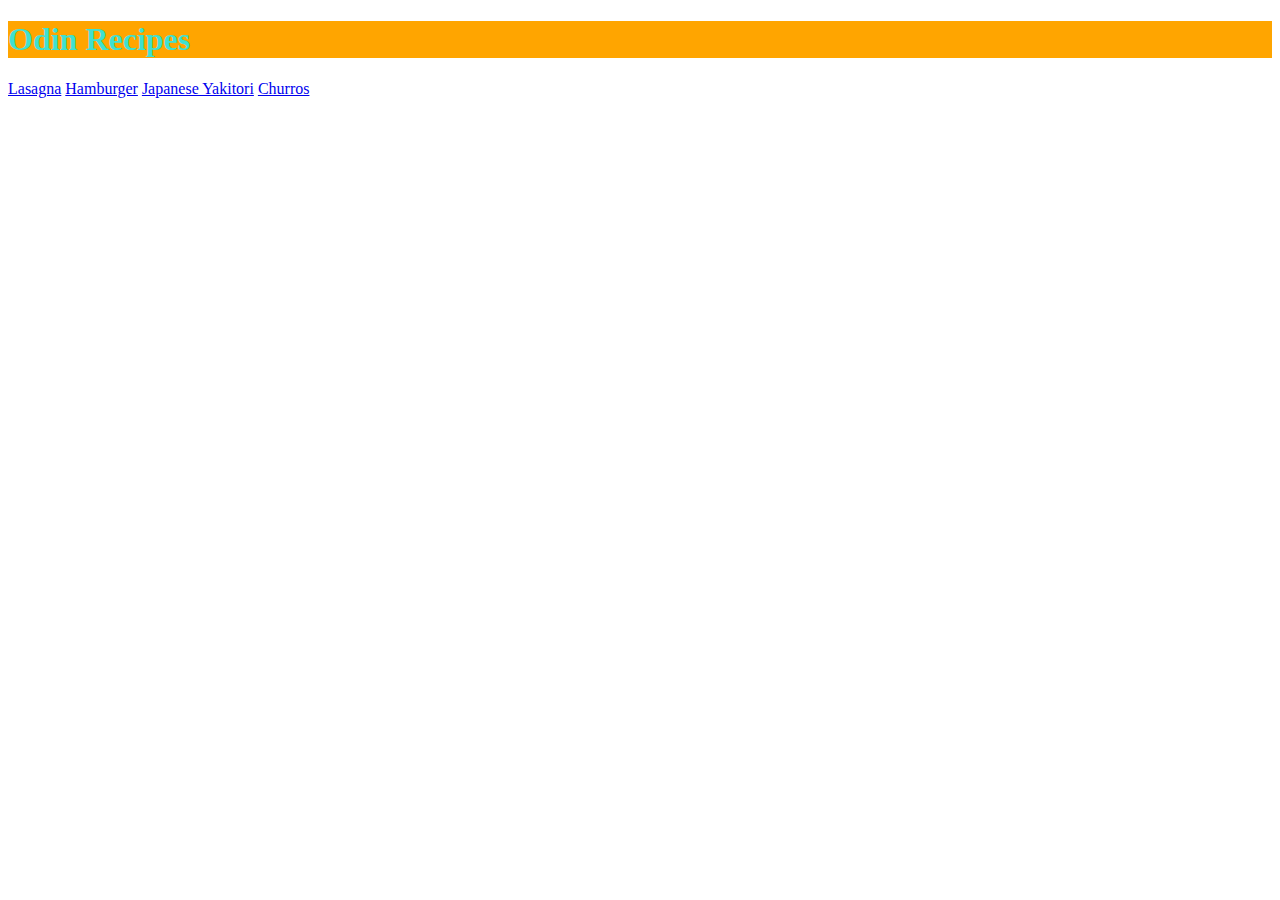
<file: index.html>
<!DOCTYPE html>
<html>

<head>
    <meta charset="utf-8">
    <title>Recipe</title>
    <link rel="stylesheet" href="styles.css">
</head>

<body>
    <div>
        <h1>Odin Recipes</h1>
        <a href='./Recipe/lasagna.html'>Lasagna</a>
        <a href="./Recipe/hamburger.html">Hamburger</a>
        <a href="./Recipe/yakitori.html">Japanese Yakitori</a>
        <a href="./Recipe/churros.html">Churros</a>
    </div>
</body>

</html>
</file>
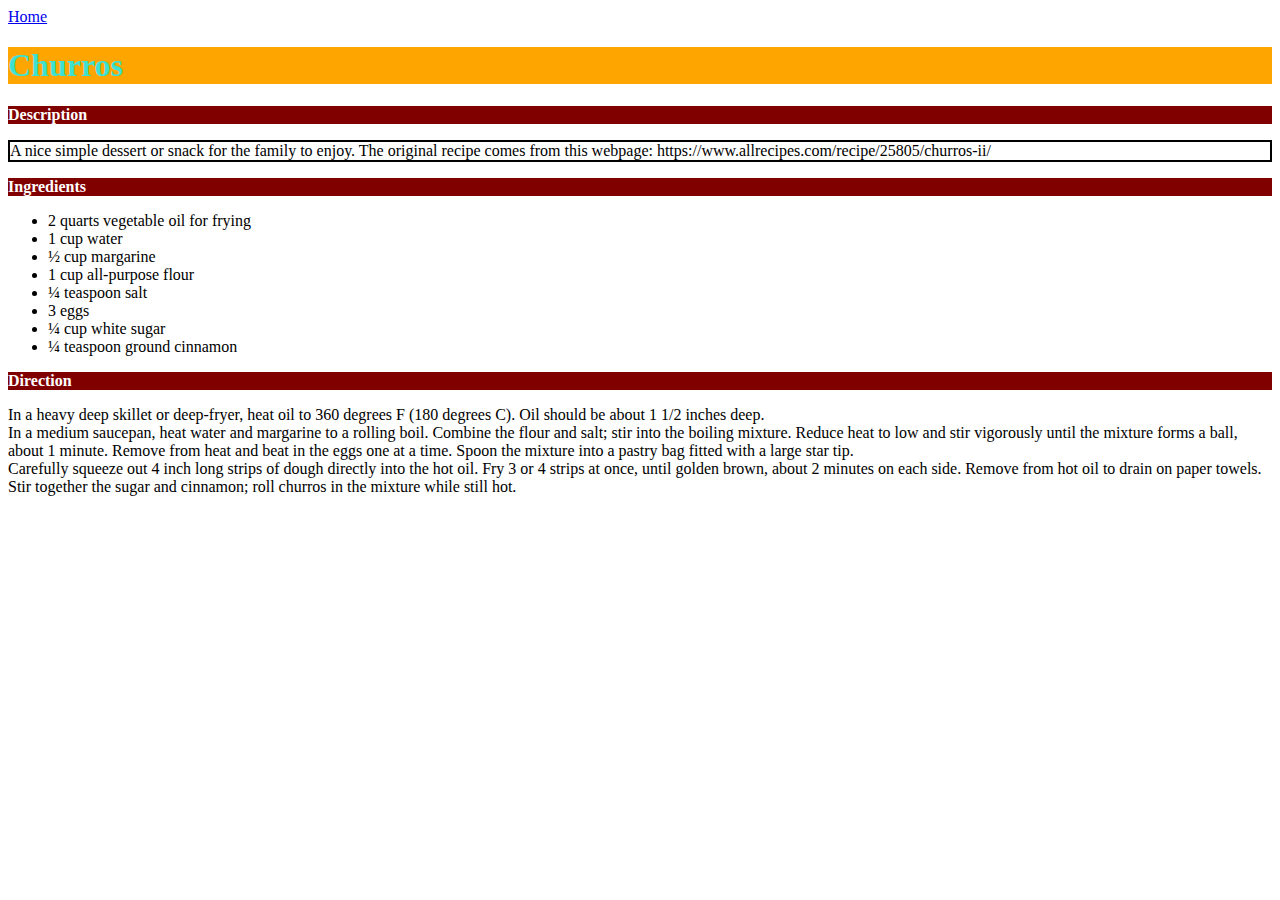
<file: Recipe/churros.html>
<!DOCTYPE html>
<html lang="en">

<head>
    <meta charset="utf-8" />
    <title>Odin Recipe Churros</title>
    <link rel="stylesheet" href="../styles.css" />
</head>

<body>
    <div>
        <a href="../index.html">Home</a>
    </div>
    <div>
        <h1>Churros</h1>
    </div>
    <div>
        <h3>Description</h3>
        <p>A nice simple dessert or snack for the family to enjoy. The original recipe comes from this webpage:
            https://www.allrecipes.com/recipe/25805/churros-ii/</p>
    </div>
    <div>
        <h3>Ingredients</h3>
        <ul>
            <li>2 quarts vegetable oil for frying</li>
            <li>1 cup water</li>
            <li>½ cup margarine</li>
            <li>1 cup all-purpose flour</li>
            <li>¼ teaspoon salt</li>
            <li>3 eggs</li>
            <li>¼ cup white sugar</li>
            <li>¼ teaspoon ground cinnamon</li>
        </ul>
    </div>
    <div>
        <h3>Direction</h3>
        <li>In a heavy deep skillet or deep-fryer, heat oil to 360 degrees F (180 degrees C). Oil should be about 1 1/2
            inches deep.</li>
        <li>In a medium saucepan, heat water and margarine to a rolling boil. Combine the flour and salt; stir into the
            boiling mixture. Reduce heat to low and stir vigorously until the mixture forms a ball, about 1 minute.
            Remove from heat and beat in the eggs one at a time. Spoon the mixture into a pastry bag fitted with a large
            star tip.</li>
        <li>Carefully squeeze out 4 inch long strips of dough directly into the hot oil. Fry 3 or 4 strips at once,
            until golden brown, about 2 minutes on each side. Remove from hot oil to drain on paper towels. Stir
            together the sugar and cinnamon; roll churros in the mixture while still hot.</li>
    </div>
</body>

</html>
</file>
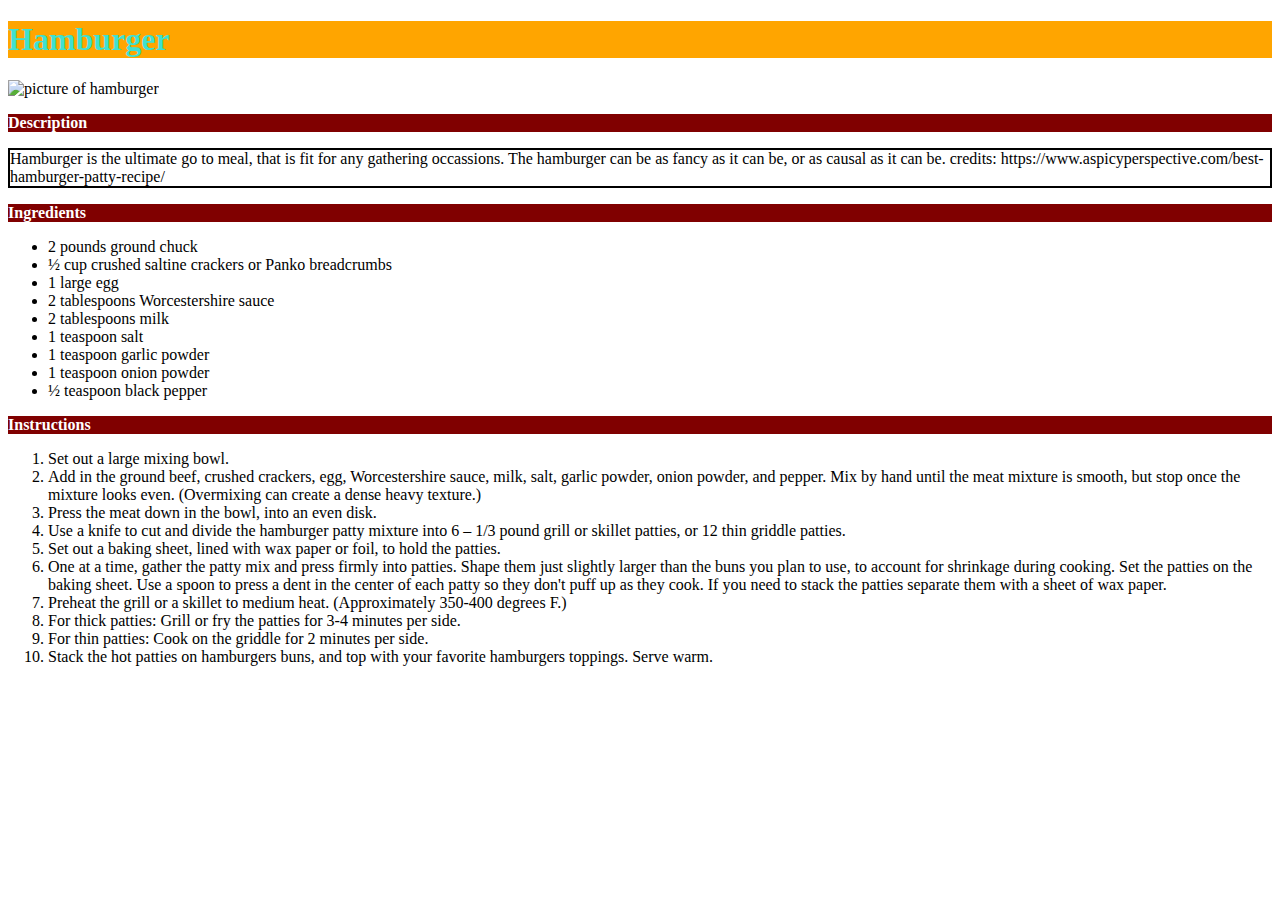
<file: Recipe/hamburger.html>
<!DOCTYPE html>
<html>

<head>
    <meta charset='utf-8'>
    <title>Recipe for Hamburger</title>
    <link rel="stylesheet" href="../styles.css">
</head>

<body>
    <h1>Hamburger</h1>
    <img url='https://www.aspicyperspective.com/wp-content/uploads/2020/07/best-hamburger-patties-1.jpg' alt='picture of hamburger'>
    <h3>Description</h3>
    <p>
        Hamburger is the ultimate go to meal, that is fit for any gathering occassions. The hamburger can be as fancy as
        it can be, or as causal as it can be.
        credits: https://www.aspicyperspective.com/best-hamburger-patty-recipe/
    </p>
    <h3>Ingredients</h3>
    <ul>
        <li>2 pounds ground chuck</li>
        <li>½ cup crushed saltine crackers or Panko breadcrumbs</li>
        <li>1 large egg</li>
        <li>2 tablespoons Worcestershire sauce</li>
        <li>2 tablespoons milk</li>
        <li>1 teaspoon salt</li>
        <li>1 teaspoon garlic powder</li>
        <li>1 teaspoon onion powder</li>
        <li>½ teaspoon black pepper</li>
    </ul>
    <h3>Instructions</h3>
    <ol>
        <li>Set out a large mixing bowl.
        <li>Add in the ground beef, crushed crackers, egg, Worcestershire sauce, milk, salt, garlic powder, onion
            powder, and pepper. Mix by hand until the meat mixture is smooth, but stop once the mixture looks even.
            (Overmixing can create a dense heavy texture.)</li>
        <li>Press the meat down in the bowl, into an even disk. </li>
        <li>Use a knife to cut and divide the hamburger patty mixture into 6 – 1/3 pound grill or skillet patties, or 12
            thin griddle patties.</li>
        <li>Set out a baking sheet, lined with wax paper or foil, to hold the patties. </li>
        <li>One at a time, gather the patty mix and press firmly into patties. Shape them just slightly larger than the
            buns you plan to use, to account for shrinkage during cooking. Set the patties on the baking sheet. Use a
            spoon to press a dent in the center of each patty so they don't puff up as they cook. If you need to stack
            the patties separate them with a sheet of wax paper.</li>
        <li>Preheat the grill or a skillet to medium heat. (Approximately 350-400 degrees F.)</li>
        <li>For thick patties: Grill or fry the patties for 3-4 minutes per side.</li>
        <li>For thin patties: Cook on the griddle for 2 minutes per side.</li>
        <li>Stack the hot patties on hamburgers buns, and top with your favorite hamburgers toppings. Serve warm.</li>
    </ol>
</body>

</html>
</file>
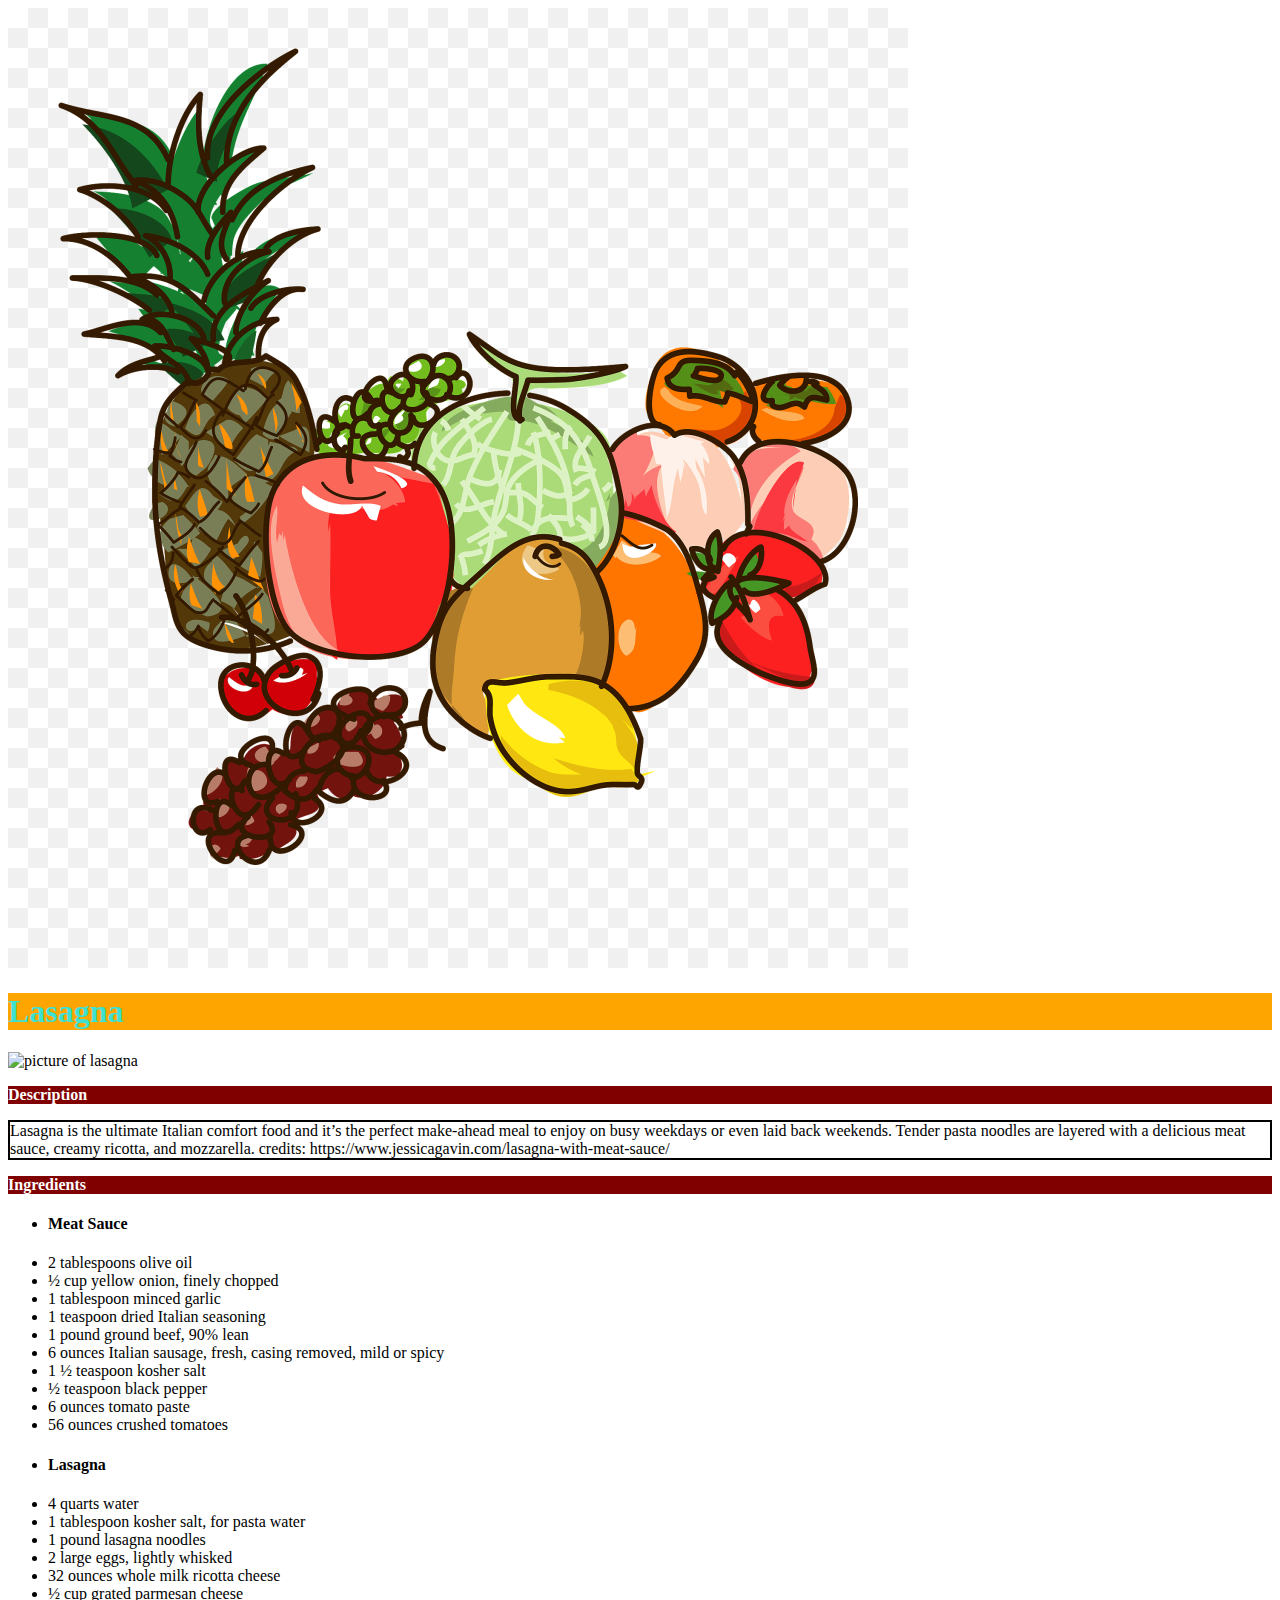
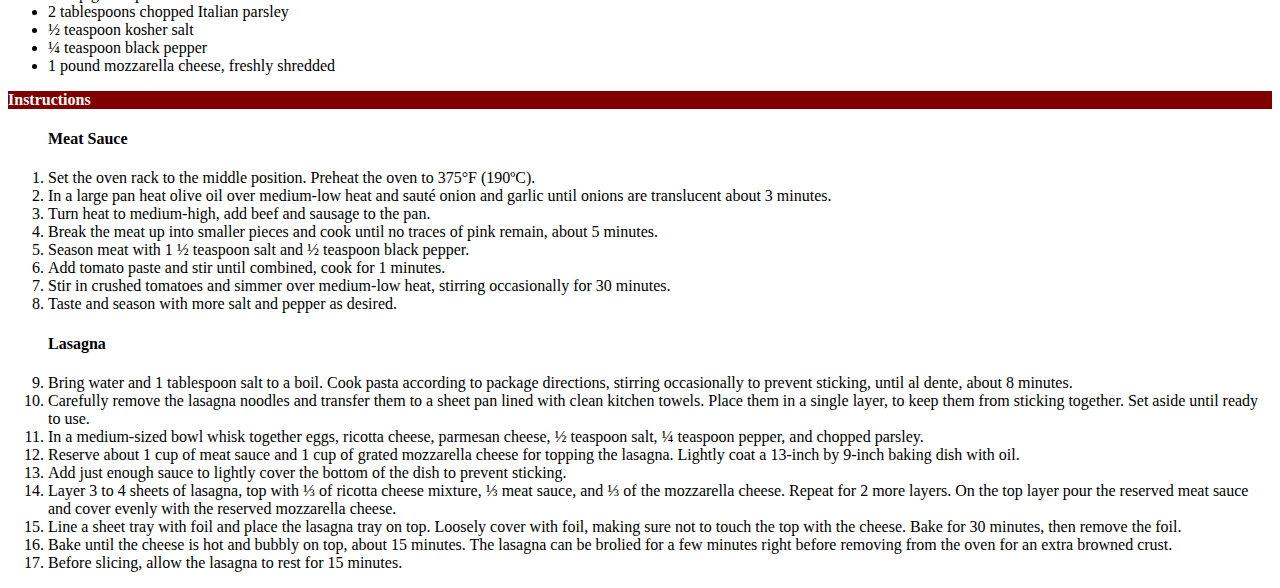
<file: Recipe/lasagna.html>
<!DOCTYPE html>
<html>

<head>
    <meta charset='utf-8'>
    <title>Recipe for Lasagna</title>
    <link rel="stylesheet" href="../styles.css">
</head>

<body>
    <!--link to homepage and menus and such-->
    <div class="myHeader">
        <a href="../index.html"><img src="../fruits.png" alt="picture of fruits"></a>
    </div>
    <div><!--title of the page-->
        <h1>Lasagna</h1>
        <img url='https://www.jessicagavin.com/wp-content/uploads/2017/07/meat-lasagna-1200.jpg'
            alt='picture of lasagna'>
    </div>
    <div><!--description of lasagna-->
        <h3 class="check">Description</h3>
        <p>
            Lasagna is the ultimate Italian comfort food and it’s the perfect make-ahead meal to enjoy on busy weekdays
            or
            even laid back weekends.
            Tender pasta noodles are layered with a delicious meat sauce, creamy ricotta, and mozzarella.
            credits: https://www.jessicagavin.com/lasagna-with-meat-sauce/
        </p>
    </div>
    <div><!--list of ingredients needed to make lasagna-->
        <h3>Ingredients</h3>
        <ul>
            <li>
                <h4>Meat Sauce</h4>
            </li>
            <li>2 tablespoons olive oil</li>
            <li>½ cup yellow onion, finely chopped</li>
            <li>1 tablespoon minced garlic</li>
            <li>1 teaspoon dried Italian seasoning</li>
            <li>1 pound ground beef, 90% lean</li>
            <li>6 ounces Italian sausage, fresh, casing removed, mild or spicy</li>
            <li>1 ½ teaspoon kosher salt</li>
            <li>½ teaspoon black pepper</li>
            <li>6 ounces tomato paste</li>
            <li>56 ounces crushed tomatoes</li>
            <li>
                <h4>Lasagna</h4>
            </li>
            <li>4 quarts water</li>
            <li>1 tablespoon kosher salt, for pasta water</li>
            <li>1 pound lasagna noodles</li>
            <li>2 large eggs, lightly whisked</li>
            <li>32 ounces whole milk ricotta cheese</li>
            <li>½ cup grated parmesan cheese</li>
            <li>2 tablespoons chopped Italian parsley</li>
            <li>½ teaspoon kosher salt</li>
            <li>¼ teaspoon black pepper</li>
            <li>1 pound mozzarella cheese, freshly shredded</li>
        </ul>
    </div>
    <div><!--Detailed instruction on how to make lasagna-->
        <h3>Instructions</h3>
        <ol>

            <h4>Meat Sauce</h4>

            <li>Set the oven rack to the middle position. Preheat the oven to 375°F (190ºC).</li>
            <li>In a large pan heat olive oil over medium-low heat and sauté onion and garlic until onions are
                translucent
                about 3 minutes.</li>
            <li>Turn heat to medium-high, add beef and sausage to the pan.</li>
            <li>Break the meat up into smaller pieces and cook until
                no traces of pink remain, about 5 minutes. </li>
            <li> Season meat with 1 ½ teaspoon salt and ½ teaspoon black pepper.</li>
            <li>Add tomato paste and stir until combined, cook for 1 minutes. </li>
            <li> Stir in crushed tomatoes and simmer over
                medium-low heat, stirring occasionally for 30 minutes. </li>
            <li>Taste and season with more salt and pepper as desired.</li>


            <h4>Lasagna</h4>

            <li>Bring water and 1 tablespoon salt to a boil. Cook pasta according to package directions, stirring
                occasionally to prevent sticking, until al dente, about 8 minutes. </li>
            <li>Carefully remove the lasagna noodles and transfer them to a sheet pan lined with clean kitchen towels.
                Place
                them in a single layer, to keep them
                from sticking together. Set aside until ready to use.</li>
            <li> In a medium-sized bowl whisk together eggs, ricotta cheese, parmesan cheese, ½ teaspoon salt, ¼
                teaspoon
                pepper, and chopped parsley.</li>
            <li>Reserve about 1 cup of meat sauce and 1 cup of grated mozzarella cheese for topping the lasagna. Lightly
                coat a 13-inch by 9-inch baking dish with oil.</li>
            <li>Add just enough sauce to lightly cover the bottom of the dish to prevent sticking.</li>
            <li> Layer 3 to 4 sheets of lasagna, top with ⅓ of ricotta cheese mixture, ⅓ meat sauce, and ⅓ of the
                mozzarella
                cheese. Repeat for 2 more layers. On the top layer pour the reserved meat sauce and cover evenly with
                the
                reserved mozzarella cheese.</li>
            <li>Line a sheet tray with foil and place the lasagna tray on top. Loosely cover with foil, making sure not
                to
                touch the top with the cheese. Bake for 30 minutes, then remove the foil. </li>
            <li> Bake until the cheese is hot and bubbly on top, about 15 minutes. The lasagna can be brolied for a few
                minutes right before removing from the
                oven for an extra browned crust.</li>
            <li>Before slicing, allow the lasagna to rest for 15 minutes.</li>
        </ol>
    </div>
    <div class="myFooter">

    </div>
</body>

</html>
</file>
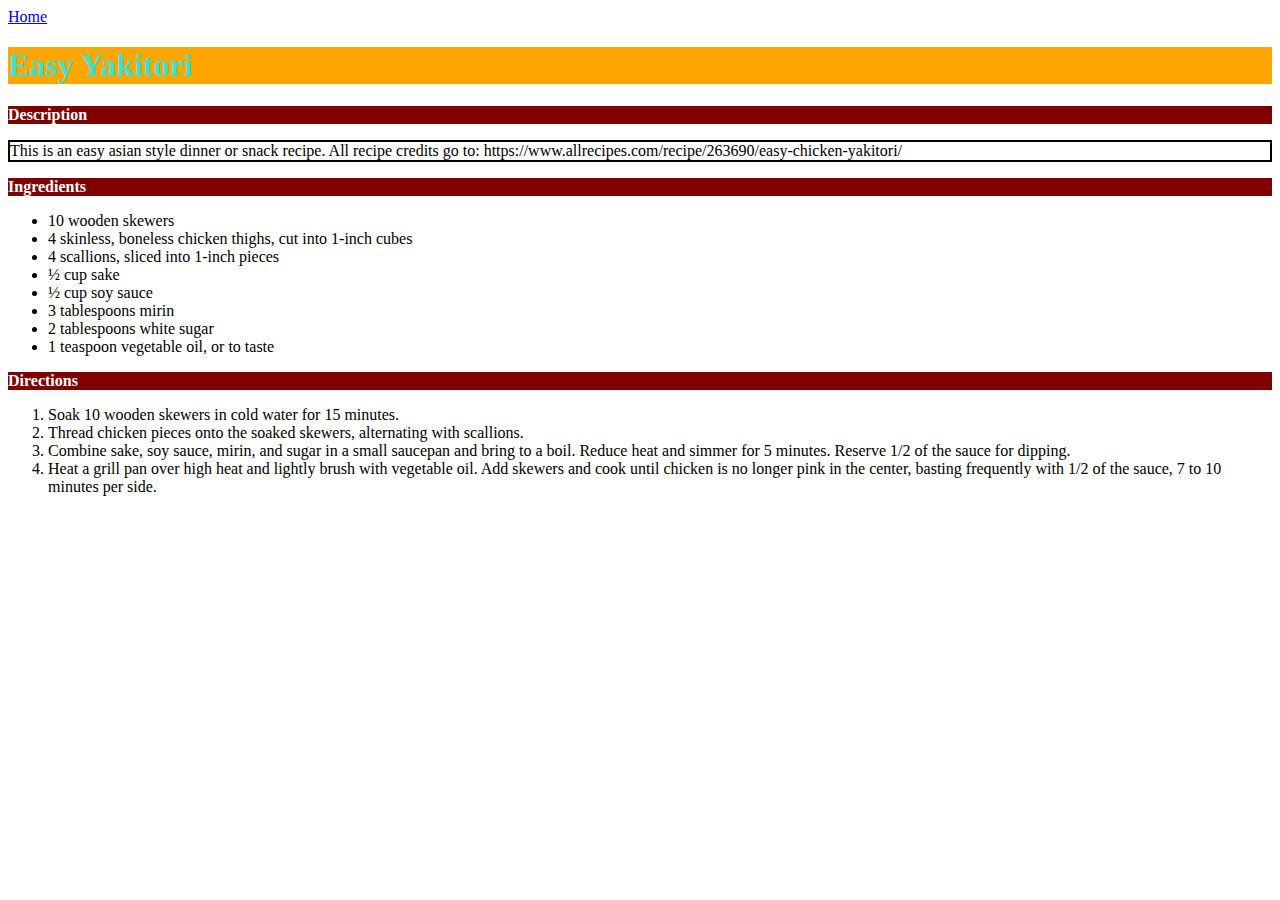
<file: Recipe/yakitori.html>
<!DOCTYPE html>
<html lang="en">

<head>
    <meta charset="utf-8" />
    <title>Odin Recipe Yakitori</title>
    <link rel="stylesheet" href="../styles.css" />
</head>

<body>
    <div class="myHeader">
        <a href="index.html">Home</a>
    </div>
    <div>
        <h1>Easy Yakitori</h1>
        <div>
            <h3>Description</h3>
            <p>This is an easy asian style dinner or snack recipe. All recipe credits go to:
                https://www.allrecipes.com/recipe/263690/easy-chicken-yakitori/
            </p>
        </div>
    </div>
    <div>
        <h3>Ingredients</h3>
        <ul>
            <li>10 wooden skewers</li>
            <li> 4 skinless, boneless chicken thighs, cut into 1-inch cubes</li>
            <li> 4 scallions, sliced into 1-inch pieces</li>
            <li> ½ cup sake</li>
            <li> ½ cup soy sauce</li>
            <li>3 tablespoons mirin</li>
            <li> 2 tablespoons white sugar</li>
            <li>1 teaspoon vegetable oil, or to taste</li>
        </ul>
    </div>
    <div>
        <h3>Directions</h3>
        <ol>
            <li> Soak 10 wooden skewers in cold water for 15 minutes.</li>
            <li>Thread chicken pieces onto the soaked skewers, alternating with scallions.</li>
            <li>Combine sake, soy sauce, mirin, and sugar in a small saucepan and bring to a boil. Reduce heat and
                simmer for 5 minutes. Reserve 1/2 of the sauce for dipping.</li>
            <li>Heat a grill pan over high heat and lightly brush with vegetable oil. Add skewers and cook until chicken
                is no longer pink in the center, basting frequently with 1/2 of the sauce, 7 to 10 minutes per side.
            </li>
        </ol>
    </div>
</body>

</html>
</file>
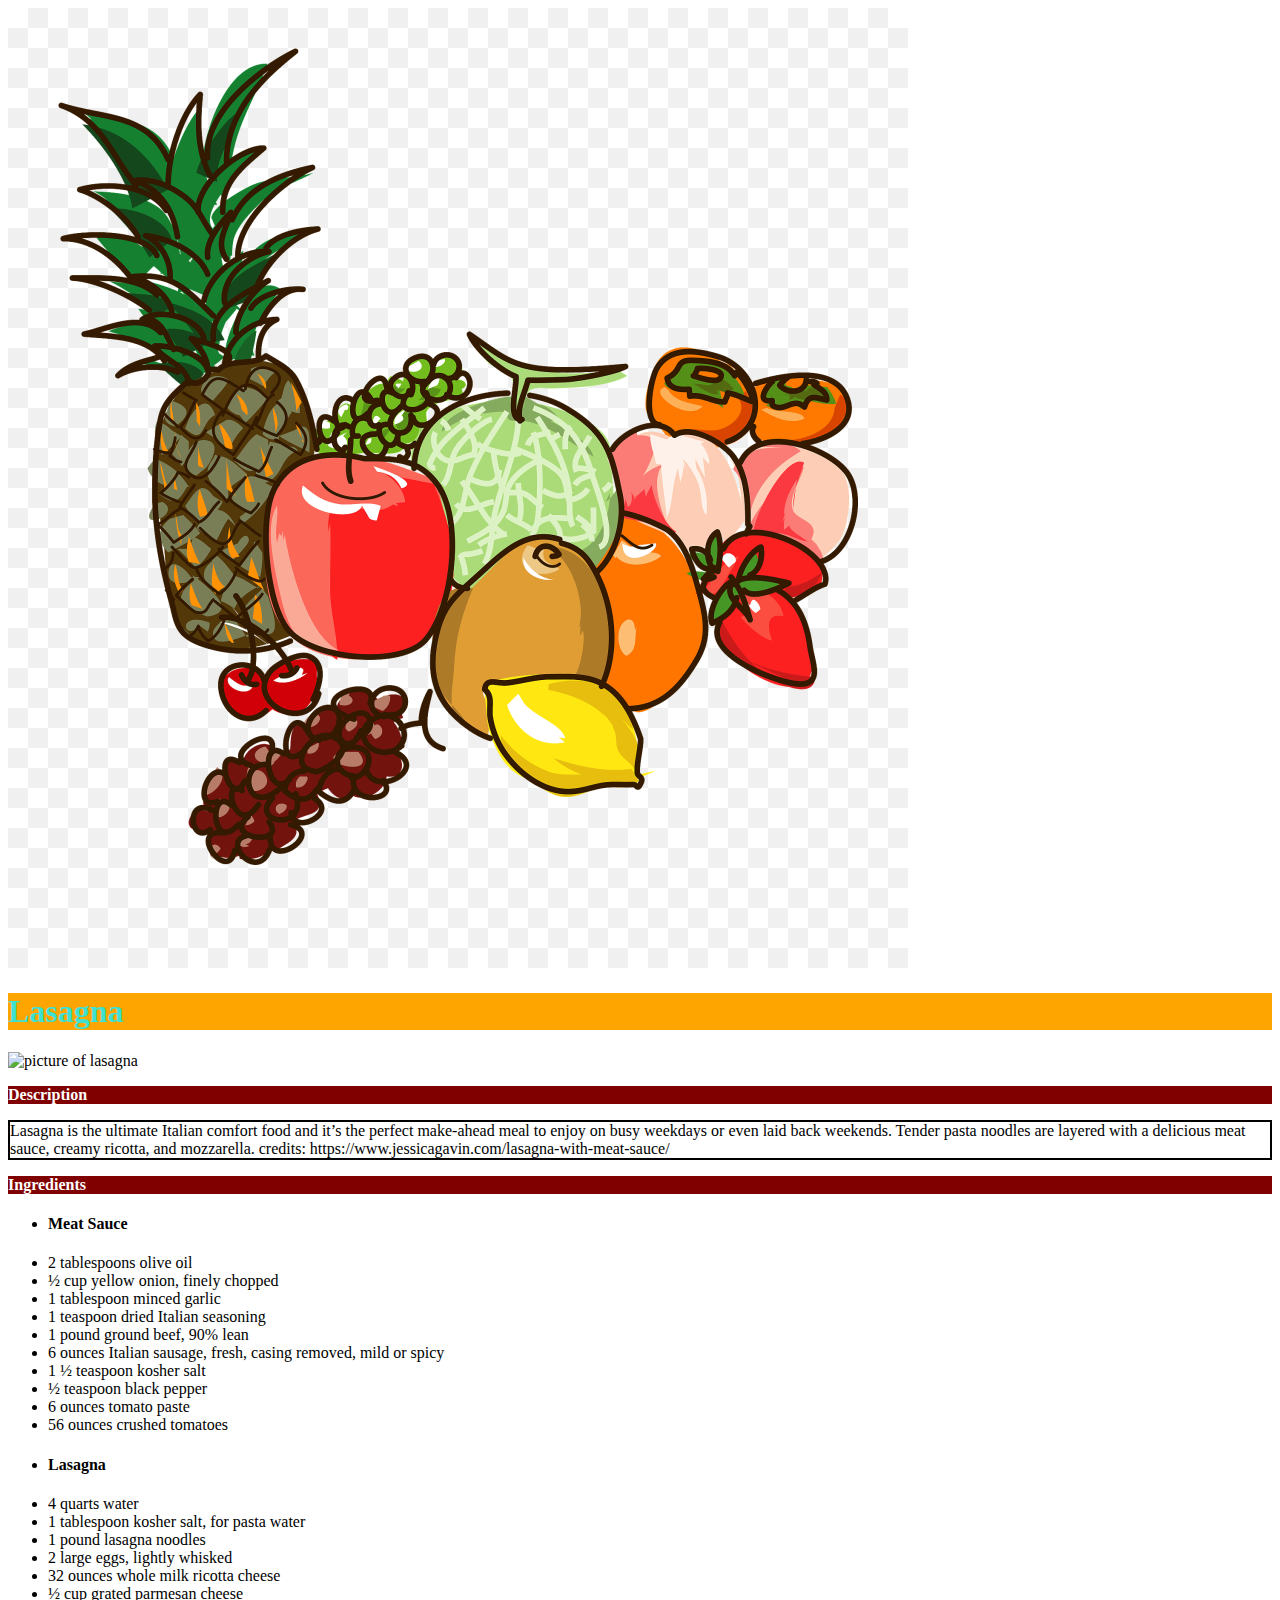
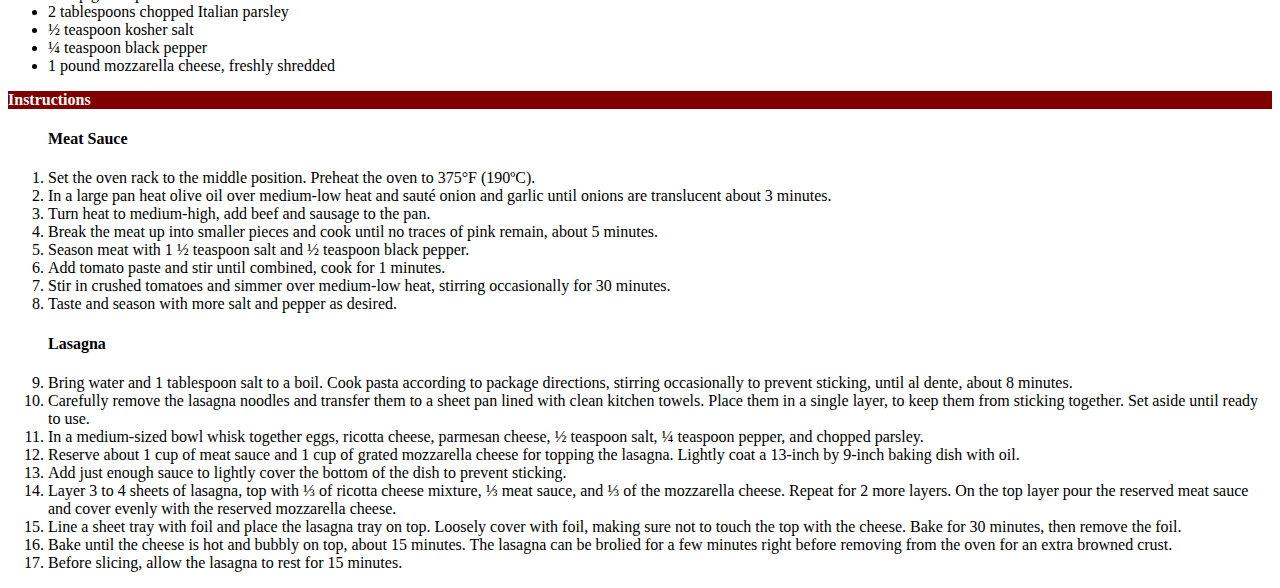
<file: Specific-Recipe/lasagna.html>
<!DOCTYPE html>
<html>

<head>
    <meta charset='utf-8'>
    <title>Recipe for Lasagna</title>
    <link rel="stylesheet" href="../styles.css">
</head>

<body>
    <div class="myHeader"><!--link to homepage and menus and such-->
        <a href="../index.html"><img src="../fruits.png" alt="picture of fruits"></a>
    </div>
    <div><!--title of the page-->
        <h1>Lasagna</h1>
        <img url='https://www.jessicagavin.com/wp-content/uploads/2017/07/meat-lasagna-1200.jpg'
            alt='picture of lasagna'>
    </div>
    <div><!--description of lasagna-->
        <h3 class="check">Description</h3>
        <p>
            Lasagna is the ultimate Italian comfort food and it’s the perfect make-ahead meal to enjoy on busy weekdays
            or
            even laid back weekends.
            Tender pasta noodles are layered with a delicious meat sauce, creamy ricotta, and mozzarella.
            credits: https://www.jessicagavin.com/lasagna-with-meat-sauce/
        </p>
    </div>
    <div><!--list of ingredients needed to make lasagna-->
        <h3>Ingredients</h3>
        <ul>
            <li>
                <h4>Meat Sauce</h4>
            </li>
            <li>2 tablespoons olive oil</li>
            <li>½ cup yellow onion, finely chopped</li>
            <li>1 tablespoon minced garlic</li>
            <li>1 teaspoon dried Italian seasoning</li>
            <li>1 pound ground beef, 90% lean</li>
            <li>6 ounces Italian sausage, fresh, casing removed, mild or spicy</li>
            <li>1 ½ teaspoon kosher salt</li>
            <li>½ teaspoon black pepper</li>
            <li>6 ounces tomato paste</li>
            <li>56 ounces crushed tomatoes</li>
            <li>
                <h4>Lasagna</h4>
            </li>
            <li>4 quarts water</li>
            <li>1 tablespoon kosher salt, for pasta water</li>
            <li>1 pound lasagna noodles</li>
            <li>2 large eggs, lightly whisked</li>
            <li>32 ounces whole milk ricotta cheese</li>
            <li>½ cup grated parmesan cheese</li>
            <li>2 tablespoons chopped Italian parsley</li>
            <li>½ teaspoon kosher salt</li>
            <li>¼ teaspoon black pepper</li>
            <li>1 pound mozzarella cheese, freshly shredded</li>
        </ul>
    </div>
    <div><!--Detailed instruction on how to make lasagna-->
        <h3>Instructions</h3>
        <ol>

            <h4>Meat Sauce</h4>

            <li>Set the oven rack to the middle position. Preheat the oven to 375°F (190ºC).</li>
            <li>In a large pan heat olive oil over medium-low heat and sauté onion and garlic until onions are
                translucent
                about 3 minutes.</li>
            <li>Turn heat to medium-high, add beef and sausage to the pan.</li>
            <li>Break the meat up into smaller pieces and cook until
                no traces of pink remain, about 5 minutes. </li>
            <li> Season meat with 1 ½ teaspoon salt and ½ teaspoon black pepper.</li>
            <li>Add tomato paste and stir until combined, cook for 1 minutes. </li>
            <li> Stir in crushed tomatoes and simmer over
                medium-low heat, stirring occasionally for 30 minutes. </li>
            <li>Taste and season with more salt and pepper as desired.</li>


            <h4>Lasagna</h4>

            <li>Bring water and 1 tablespoon salt to a boil. Cook pasta according to package directions, stirring
                occasionally to prevent sticking, until al dente, about 8 minutes. </li>
            <li>Carefully remove the lasagna noodles and transfer them to a sheet pan lined with clean kitchen towels.
                Place
                them in a single layer, to keep them
                from sticking together. Set aside until ready to use.</li>
            <li> In a medium-sized bowl whisk together eggs, ricotta cheese, parmesan cheese, ½ teaspoon salt, ¼
                teaspoon
                pepper, and chopped parsley.</li>
            <li>Reserve about 1 cup of meat sauce and 1 cup of grated mozzarella cheese for topping the lasagna. Lightly
                coat a 13-inch by 9-inch baking dish with oil.</li>
            <li>Add just enough sauce to lightly cover the bottom of the dish to prevent sticking.</li>
            <li> Layer 3 to 4 sheets of lasagna, top with ⅓ of ricotta cheese mixture, ⅓ meat sauce, and ⅓ of the
                mozzarella
                cheese. Repeat for 2 more layers. On the top layer pour the reserved meat sauce and cover evenly with
                the
                reserved mozzarella cheese.</li>
            <li>Line a sheet tray with foil and place the lasagna tray on top. Loosely cover with foil, making sure not
                to
                touch the top with the cheese. Bake for 30 minutes, then remove the foil. </li>
            <li> Bake until the cheese is hot and bubbly on top, about 15 minutes. The lasagna can be brolied for a few
                minutes right before removing from the
                oven for an extra browned crust.</li>
            <li>Before slicing, allow the lasagna to rest for 15 minutes.</li>
        </ol>
    </div>
    <div class="myFooter">

    </div>
</body>

</html>
</file>
<file: styles.css>
h1{
    background-color: orange;
    color: turquoise;
    font-weight: bold;
}
h3{
    background-color: maroon;
    color: white;
    font-size: 16px;
}
p{
    border: 2px solid black;
}
</file>
